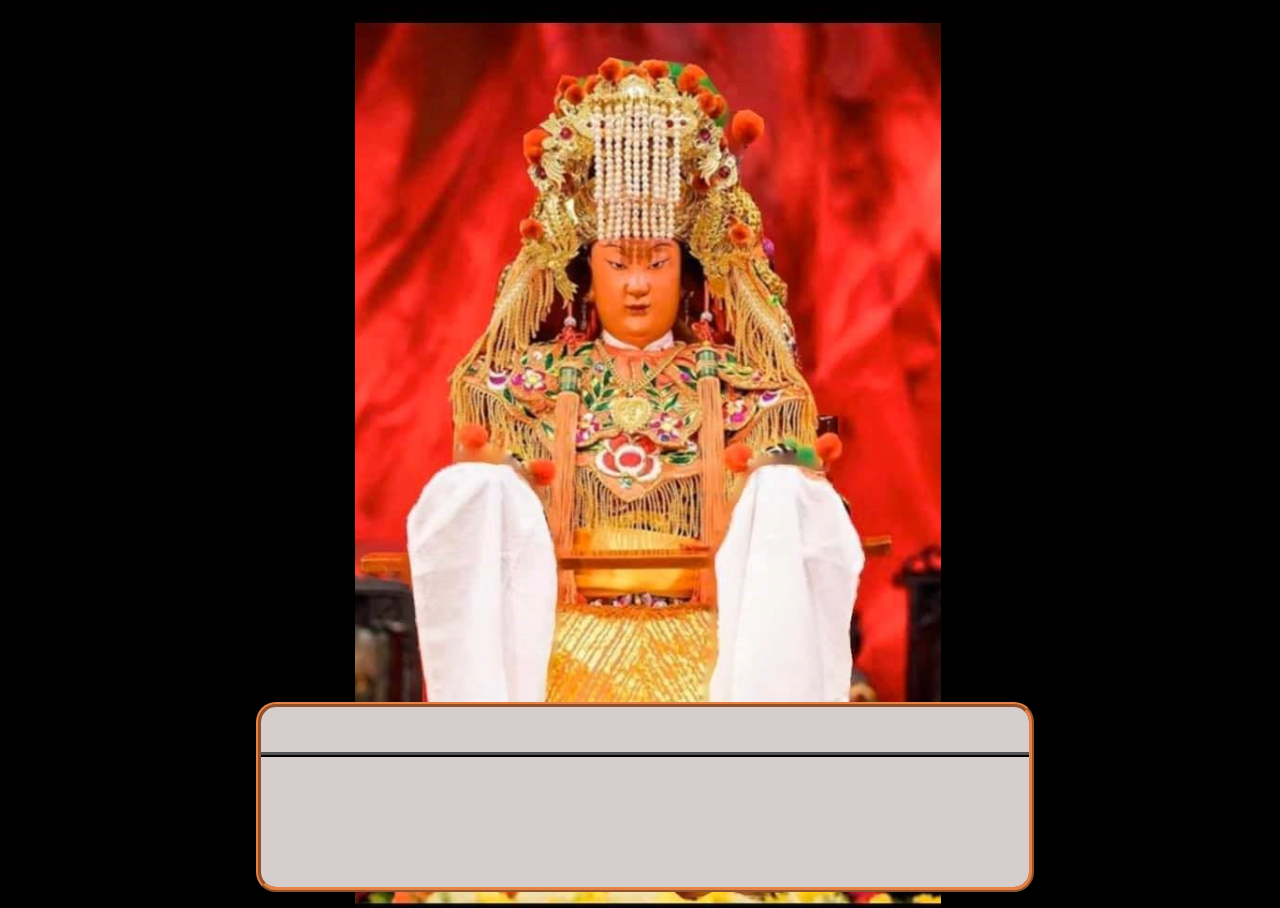
<file: index.html>
<!DOCTYPE html>
<html>
    <head>
      <link rel="stylesheet" href="class.css">
      <link rel="stylesheet" href="style.css">

      <script src="https://cdnjs.cloudflare.com/ajax/libs/gsap/3.12.5/gsap.min.js"></script>
      

      <script src="class.js"></script>
      <script src="path.js"></script>
      <script src="script.js"></script>
      <meta charset="UTF-8">
      <title>求籤</title>
      
    </head>
    
    <body>
          <img src="resource/image/媽祖.jpg" onclick="push()" class="m">
         
    </body>
</html>
</file>
<file: class.css>
/*start div-message*/
div-message{
    position: fixed;
    left: 20%;
    top: 78%;
    height: 20%;
    width: 60%;
    color: black;
    background-color:rgb(214, 205, 205);
    border: 5px ridge rgb(229, 130, 69);
    user-select: none;
    cursor: pointer;
    border-radius: 20px;
}
div-message p{
    word-wrap: break-word;
    
}
div-message img{
   display: none;
    position:sticky;
    width: 4%;
    height: 30%;
    left: 97%;
    bottom: 1%;
}
div-message .divtit{
    position: absolute;
    overflow:hidden;
    left: 0%;
    top: 0%;
    width: 100%;
    height: 25%;
    margin: 0 0;
    vertical-align: middle;
    border-bottom: 5px solid black;
    border-bottom-style: ridge;
    z-index: 1;
} 
div-message .divtit p{
    margin: 0 0;
    padding: 1% 2.5%;
    font-weight: bolder;
    font-size: 120%;
}
div-message .divcon{
    position: absolute;
    overflow:hidden auto;
    left: 0%;
    top: 25%;
    width: 100%;
    height: 75%;
    margin: 0 0;
} 
div-message .divcon::-webkit-scrollbar{
    width: 0px;
    height: 30px;
}
div-message .divcon::-webkit-scrollbar-thumb {
    background: #90c9f1; /* 滑塊顏色 */
    border-radius: 6px; 
    border: 2px solid #dbd9e1; 
  }
  
  /* 滾動條的軌道 */
div-message .divcon::-webkit-scrollbar-track {
    background: #a49a9a; /* 軌道顏色 */
    border-radius: 6px; 
  }
div-message .divcon p{
    margin: 2% 2%;  
}
/*end*/



/*start Page*/
.Page.back{
    display: none;
    flex-direction: column;
    align-items: center;
    justify-content: center;
    background: rgba(0, 0, 0, 0.5);
    position: absolute;
    left: 0;
    top: 0;
    width: 100%;
    height: 100%;
    z-index: 2;
}
.Page.main{
   position: relative;
    display: flex;
    flex-direction: column;
    align-items: center;
    justify-content: center;
    background: rgba(0, 0, 0, 0.5);
    width: 80%;
    height: 80%;
    z-index: 3;
    border: 5px ridge rgb(2, 0, 6);
    user-select: none;	
}

/*end Page*/
.Animate.img{
    position:absolute;
    width:10%;
    top:30%;
    left: 50%;
    height:auto;
    
    
}

/*start special*/
.textEdge{
   background-color: #000;
    -webkit-background-clip: text;
    background-clip: text;
    -webkit-text-stroke: 0.1em transparent;
}
</file>
<file: style.css>
body{
    background: black;
    color: whitesmoke;
    font-family: "微軟正黑體";
    position: absolute;
    width: 100%;
    height: 100%;
    overflow: hidden;
    display: flex;
    align-items: center;
    flex-direction: column;
}
.m{
    height: 100%;
    cursor: pointer;
    
}
</file>
